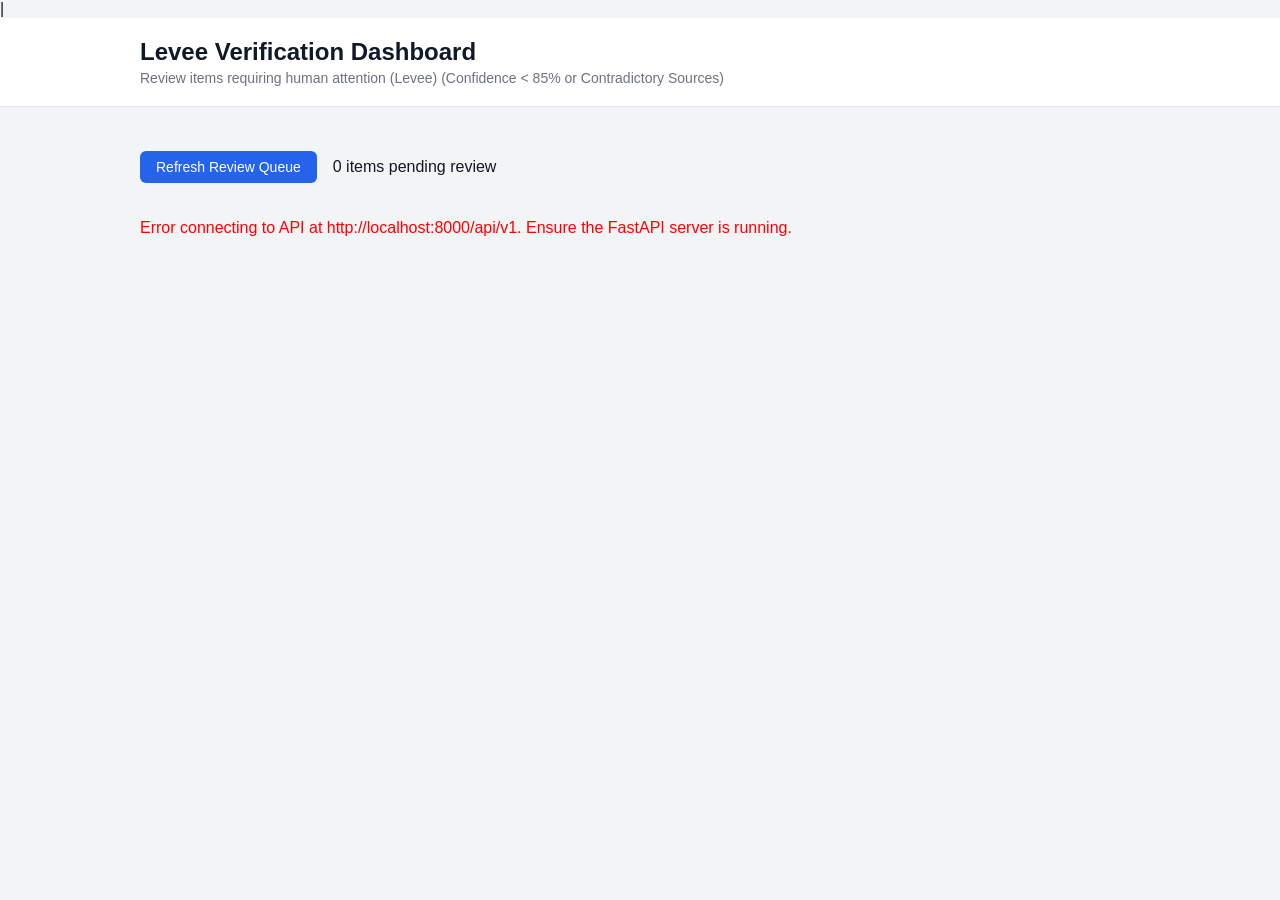
<file: web-dashboard/index.html>
<!DOCTYPE html>
<html lang="en">
<head>
    <meta charset="UTF-8">
    <meta name="viewport" content="width=device-width, initial-scale=1.0">
    <title>Levee Review Queue | Human-in-the-Loop</title>|<title>Levee Review Queue | Human-in-the-Loop</title>
    <link rel="stylesheet" href="style.css">
</head>
<body>
    <header>
        <div class="container">
            <h1>Levee Verification Dashboard</h1>
            <p>Review items requiring human attention (Levee) (Confidence < 85% or Contradictory Sources)</p>
        </div>
    </header>

    <main class="container">
        <div class="actions">
            <button id="refreshBtn">Refresh Review Queue</button>
            <span id="queueCount">0 items pending review</span>
        </div>

        <div id="cardsContainer" class="cards-grid">
            <!-- Cards will be populated dynamically -->
        </div>
    </main>

    <script src="app.js"></script>
</body>
</html>
</file>
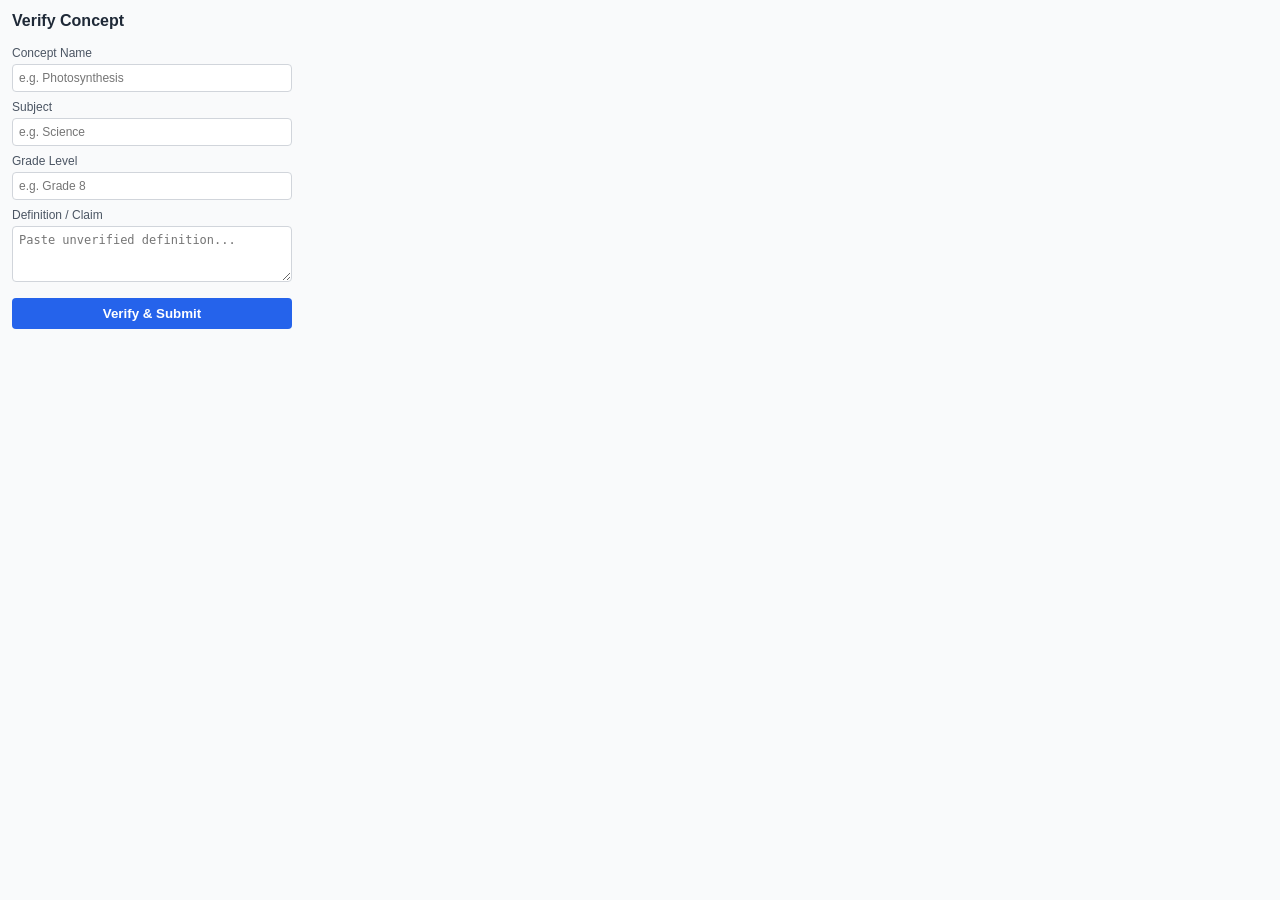
<file: extension/popup.html>
<!DOCTYPE html>
<html>
<head>
    <meta charset="utf-8">
    <title>EdTech Verifier</title>
    <style>
        body { width: 280px; font-family: Arial, sans-serif; padding: 12px; margin: 0; background: #f9fafb; }
        h3 { margin-top: 0; color: #1f2937; font-size: 16px; }
        label { font-size: 12px; color: #4b5563; display: block; margin-top: 8px; }
        input, select, textarea { width: 100%; padding: 6px; margin-top: 4px; box-sizing: border-box; border: 1px solid #d1d5db; border-radius: 4px; font-size: 12px; }
        button { width: 100%; background: #2563eb; color: white; border: none; padding: 8px; margin-top: 12px; border-radius: 4px; cursor: pointer; font-weight: bold; }
        button:hover { background: #1d4ed8; }
        #status { margin-top: 8px; font-size: 11px; color: #059669; font-weight: bold; }
    </style>
</head>
<body>
    <h3>Verify Concept</h3>
    <label>Concept Name</label>
    <input type="text" id="concept_name" placeholder="e.g. Photosynthesis">

    <label>Subject</label>
    <input type="text" id="subject" placeholder="e.g. Science">

    <label>Grade Level</label>
    <input type="text" id="grade_level" placeholder="e.g. Grade 8">

    <label>Definition / Claim</label>
    <textarea id="definition" rows="3" placeholder="Paste unverified definition..."></textarea>

    <button id="submitBtn">Verify & Submit</button>
    <div id="status"></div>

    <script src="popup.js"></script>
</body>
</html>
</file>
<file: web-dashboard/style.css>
:root {
    --primary: #2563eb;
    --primary-hover: #1d4ed8;
    --bg: #f3f4f6;
    --card-bg: #ffffff;
    --text-main: #111827;
    --text-muted: #6b7280;
    --warning: #f59e0b;
    --border: #e5e7eb;
}

body {
    font-family: -apple-system, BlinkMacSystemFont, "Segoe UI", Roboto, Helvetica, Arial, sans-serif;
    background-color: var(--bg);
    color: var(--text-main);
    margin: 0;
    padding: 0;
}

.container {
    max-width: 1000px;
    margin: 0 auto;
    padding: 20px;
}

header {
    background: #ffffff;
    border-bottom: 1px solid var(--border);
    margin-bottom: 24px;
}

header h1 {
    margin: 0;
    font-size: 24px;
}

header p {
    margin: 4px 0 0;
    color: var(--text-muted);
    font-size: 14px;
}

.actions {
    display: flex;
    align-items: center;
    gap: 16px;
    margin-bottom: 20px;
}

button {
    background: var(--primary);
    color: #ffffff;
    border: none;
    padding: 8px 16px;
    border-radius: 6px;
    font-size: 14px;
    cursor: pointer;
    font-weight: 500;
}

button:hover {
    background: var(--primary-hover);
}

.cards-grid {
    display: grid;
    grid-template-columns: 1fr;
    gap: 16px;
}

.card {
    background: var(--card-bg);
    border: 1px solid var(--border);
    border-radius: 8px;
    padding: 20px;
    box-shadow: 0 1px 3px rgba(0, 0, 0, 0.05);
}

.card-header {
    display: flex;
    justify-content: space-between;
    align-items: center;
    border-bottom: 1px solid var(--border);
    padding-bottom: 10px;
    margin-bottom: 14px;
}

.badge {
    background: #fef3c7;
    color: #92400e;
    padding: 4px 8px;
    border-radius: 4px;
    font-size: 12px;
    font-weight: bold;
}

.field {
    margin-bottom: 12px;
}

.field-label {
    font-size: 12px;
    font-weight: bold;
    color: var(--text-muted);
    text-transform: uppercase;
    margin-bottom: 4px;
}

textarea {
    width: 100%;
    box-sizing: border-box;
    padding: 8px;
    border: 1px solid var(--border);
    border-radius: 4px;
    font-size: 14px;
}

.citations-list {
    background: #f9fafb;
    border: 1px solid var(--border);
    border-radius: 4px;
    padding: 10px;
    margin-top: 8px;
    font-size: 13px;
}

.citations-list a {
    color: var(--primary);
    text-decoration: none;
}

.citations-list a:hover {
    text-decoration: underline;
}
</file>
